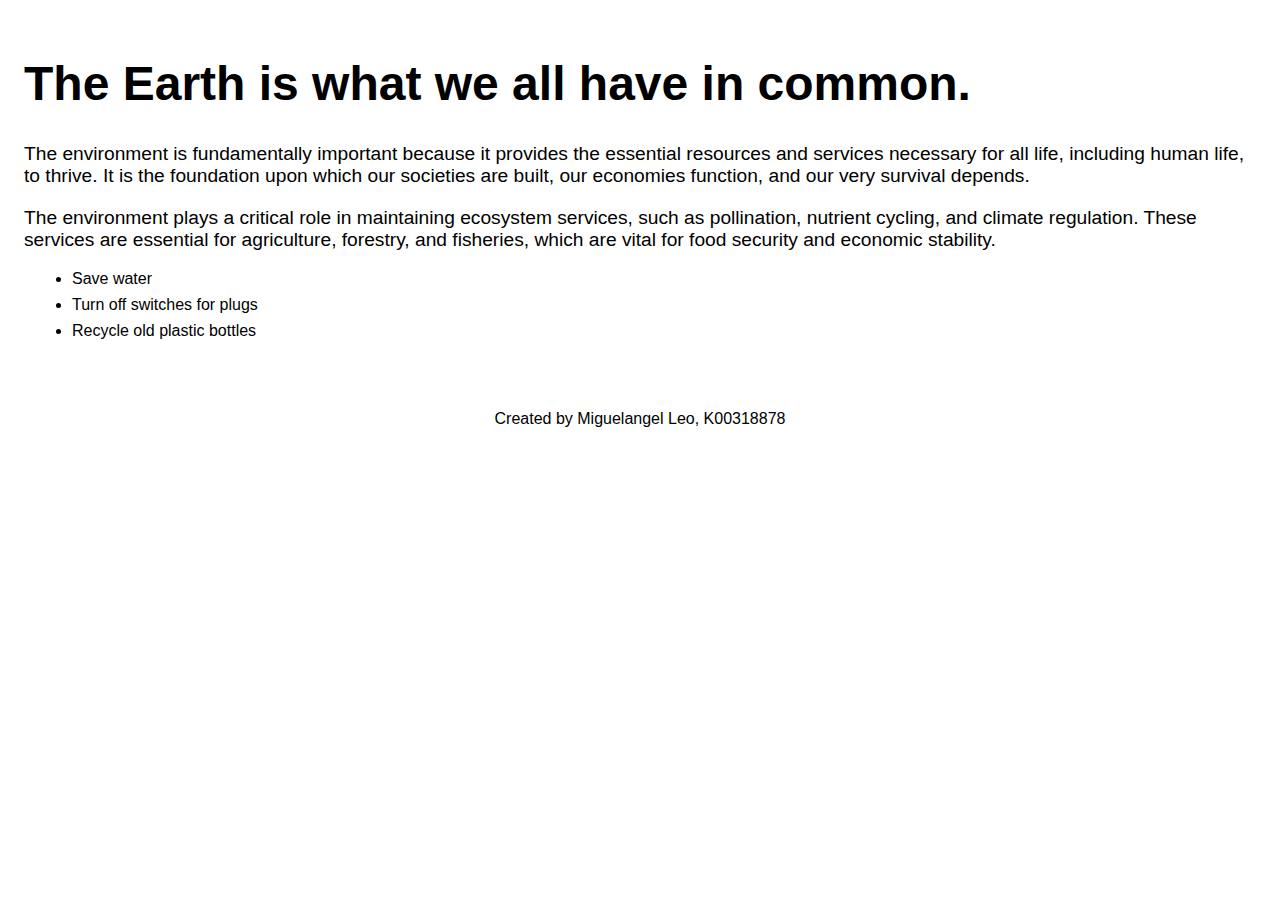
<file: lab1/index.html>
<!DOCTYPE html>
<html lang="en">
<head>
    <meta charset="UTF-8">
    <meta name="viewport" content="width=device-width, initial-scale=1.0">
    <title>My Environment Page</title>

    <link rel="stylesheet" href="styles.css">

</head>
<body>
    <h1>The Earth is what we all have in common.</h1>

    <p>
        The environment is fundamentally important because it provides the essential 
        resources and services necessary for all life, including human life, to thrive. 
        It is the foundation upon which our societies are built, our economies function, and our very survival depends.
    </p>

    <p>
        The environment plays a critical role in maintaining ecosystem services, such as pollination, 
        nutrient cycling, and climate regulation. These services are essential for agriculture,
         forestry, and fisheries, which are vital for food security and economic stability. 
    </p>

    <ul>
        <li>Save water</li>
        <li>Turn off switches for plugs</li>
        <li>Recycle old plastic bottles</li>
    </ul>

<br>
<br>
<br>

    <footer>Created by Miguelangel Leo, K00318878</footer>
</body>
</html>
</file>
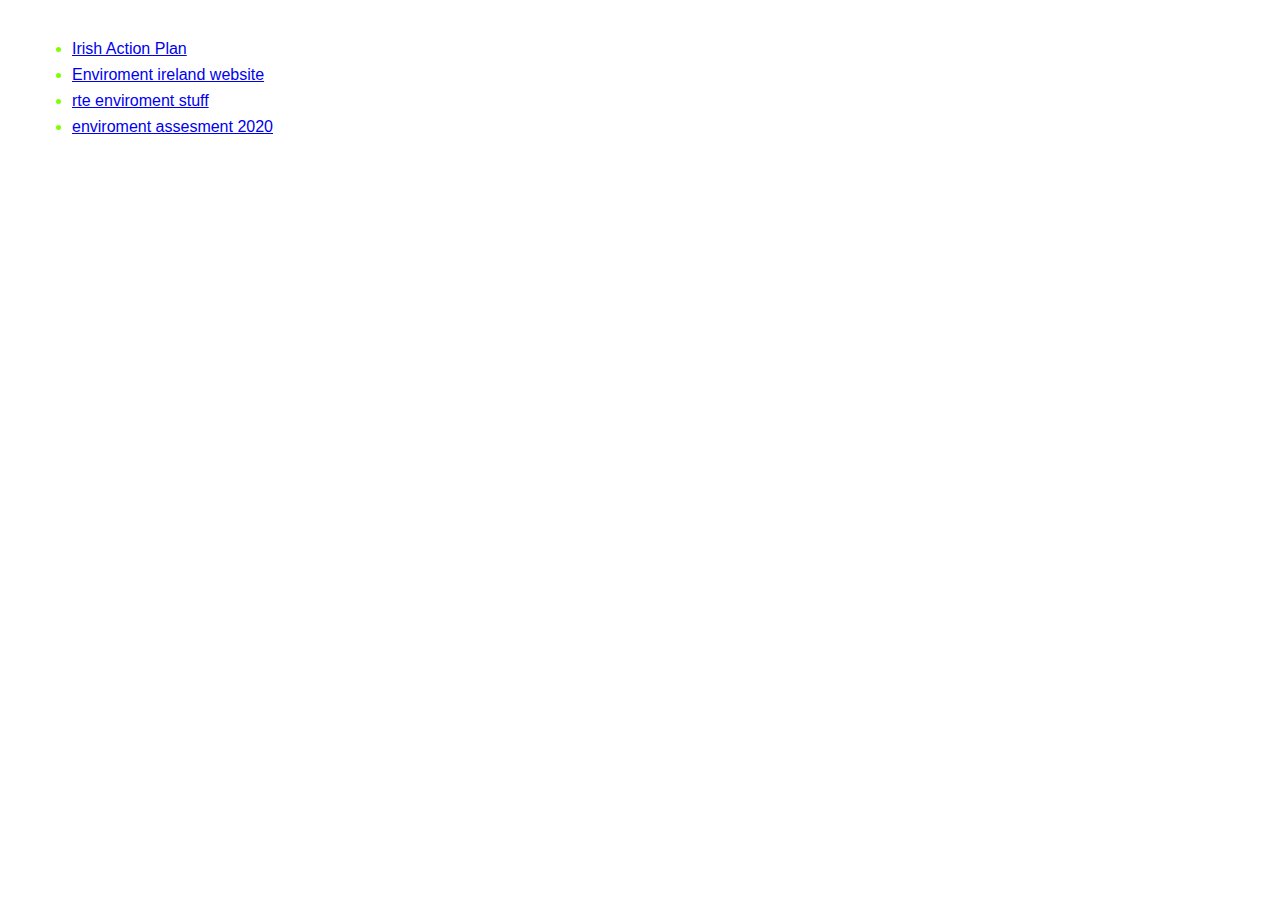
<file: lab1/AboutEnv.html>
<!DOCTYPE html>
<html lang="en">
<head>


<style>
    body {font-family: sans-serif; color: chartreuse;}
</style>

    <meta charset="UTF-8">
    <meta name="viewport" content="width=device-width, initial-scale=1.0">
    <title>Document</title>

    <link rel="stylesheet" href="styles.css">

</head>
<body>
    <ul>
        <li><a href="https://www.gov.ie/en/department-of-climate-energy-and-the-environment/publications/climate-action-plan/">Irish Action Plan</a> </li>
        <li><a href="https://www.environmentireland.ie/home/">Enviroment ireland website</a></li>
        <li><a href="https://www.rte.ie/news/environment/">rte enviroment stuff</a></li>
        <li><a href="https://www.epa.ie/publications/monitoring--assessment/assessment/state-of-the-environment/EPA-Ireland's-Environment-2020-Summary.pdf">enviroment assesment 2020</a></li>

    </ul>
</body>
</html>
</file>
<file: lab1/styles.css>
body {font-family: sans-serif; padding: 1em;}

p {font-size: larger;}

h1 {font-weight: bolder; font-size: 3em;}

li {margin: 0.5em;}

footer {text-align: center;}
</file>
